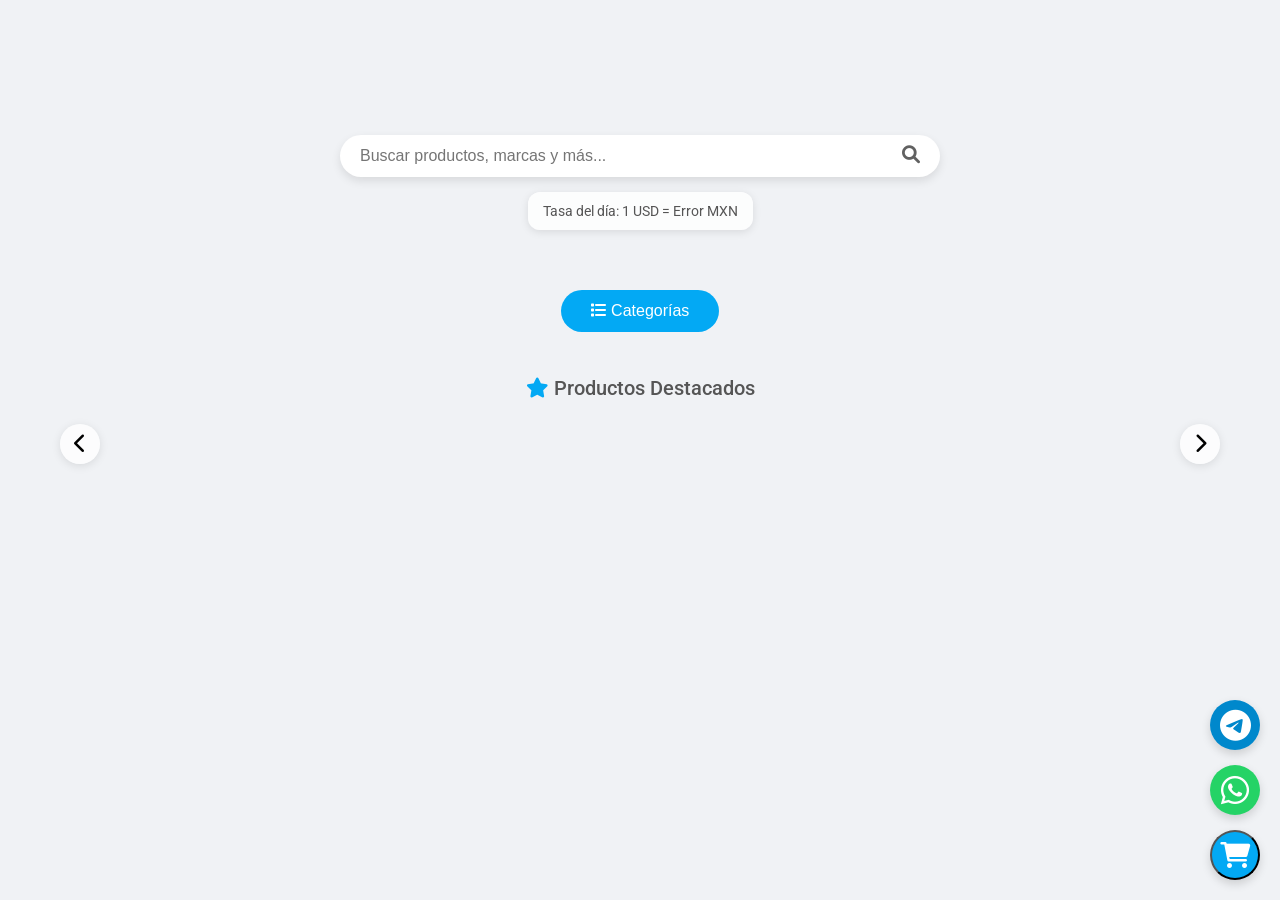
<file: index.html>
<!DOCTYPE html>
<html lang="es">
<head>
    <meta charset="UTF-8">
    <meta name="viewport" content="width=device-width, initial-scale=1.0">
    <title>Página de Venta de Productos</title>
    <link rel="stylesheet" href="styles.css">
    <link rel="stylesheet" href="https://cdnjs.cloudflare.com/ajax/libs/font-awesome/6.0.0-beta3/css/all.min.css">
</head>
<body>
    <section class="hero-section">
        <div class="hero-image"></div>
        <div class="header-search">
            <form id="search-form" class="search-form">
                <input type="text" placeholder="Buscar productos, marcas y más..." class="search-input">
                <button type="submit" class="search-button"><i class="fas fa-search"></i></button>
            </form>
            <div class="exchange-rate-banner">Tasa del día: 1 USD = <span id="exchange-rate">Cargando...</span> MXN</div>
        </div>
    </section>
    <main class="main-content">
        <div class="categories-dropdown">
            <button class="categories-btn"><i class="fas fa-list"></i> Categorías</button>
            <div class="dropdown-content">
                <a href="electronica.html">Electrónica</a>
                <a href="moda.html">Moda</a>
                <a href="hogar.html">Hogar</a>
                <a href="deportes.html">Deportes</a>
                <a href="vehiculos.html">Vehículos</a>
            </div>
        </div>
        <div class="featured-message"><i class="fas fa-star" style="color:#03a9f4;"></i> Productos Destacados</div>
        <section class="products-container">
            <ul id="product-carousel" class="product-carousel"></ul>
            <button class="carousel-button prev-button" onclick="scrollCarousel(-1)"><i class="fas fa-chevron-left"></i></button>
            <button class="carousel-button next-button" onclick="scrollCarousel(1)"><i class="fas fa-chevron-right"></i></button>
        </section>
    </main>
    <div class="floating-buttons">
        <a href="https://t.me/lauritasexxx" target="_blank" class="floating-button telegram" aria-label="Ir a Telegram"><i class="fab fa-telegram-plane fa-2x"></i></a>
        <a href="https://wa.me/584249556777?text=Hola,%20quisiera%20hacer%20un%20pedido." target="_blank" class="floating-button whatsapp" aria-label="Ir a WhatsApp"><i class="fab fa-whatsapp fa-2x"></i></a>
        <button id="cart-btn" class="floating-button cart" aria-label="Abrir carrito de compras"><i class="fas fa-shopping-cart fa-2x"></i></button>
    </div>
    <div id="cart-modal-overlay" class="cart-modal-overlay">
        <div id="cart-modal" class="cart-modal">
            <div class="cart-modal-header">
                <h3>Tu Carrito</h3>
                <span id="cart-modal-close" class="cart-modal-close">&times;</span>
            </div>
            <ul id="cart-items" class="cart-items"></ul>
            <div id="cart-summary" class="cart-summary">
                <p id="empty-cart-message" class="empty-cart-message" style="display:none;">Tu carrito está vacío.</p>
                <p class="cart-total">Total: <span id="cart-total-amount">$0</span></p>
            </div>
            <div class="cart-actions">
                <button id="complete-payment-btn" class="complete-payment-btn">Completar Pago</button>
                <button id="payment-methods-btn" class="payment-methods-btn">Métodos de Pago</button>
                <div id="payment-options" class="payment-options">
                    <p><i class="fab fa-paypal"></i> PayPal<br><i class="fas fa-dollar-sign"></i> Pesos Mexicanos<br><i class="fas fa-wallet"></i> Zelle<br><i class="fas fa-dollar-sign"></i> Pesos Argentinos<br><i class="fas fa-money-bill-wave"></i> Zinli<br><i class="fas fa-credit-card"></i> Wally<br><i class="fab fa-btc"></i> Binance</p>
                </div>
                <button id="empty-cart-btn" class="empty-cart-btn">Vaciar Carrito</button>
            </div>
        </div>
    </div>
    <div id="toast-message">Producto añadido al carrito</div>
    <script src="script.js" defer></script>
</body>
</html>
</file>
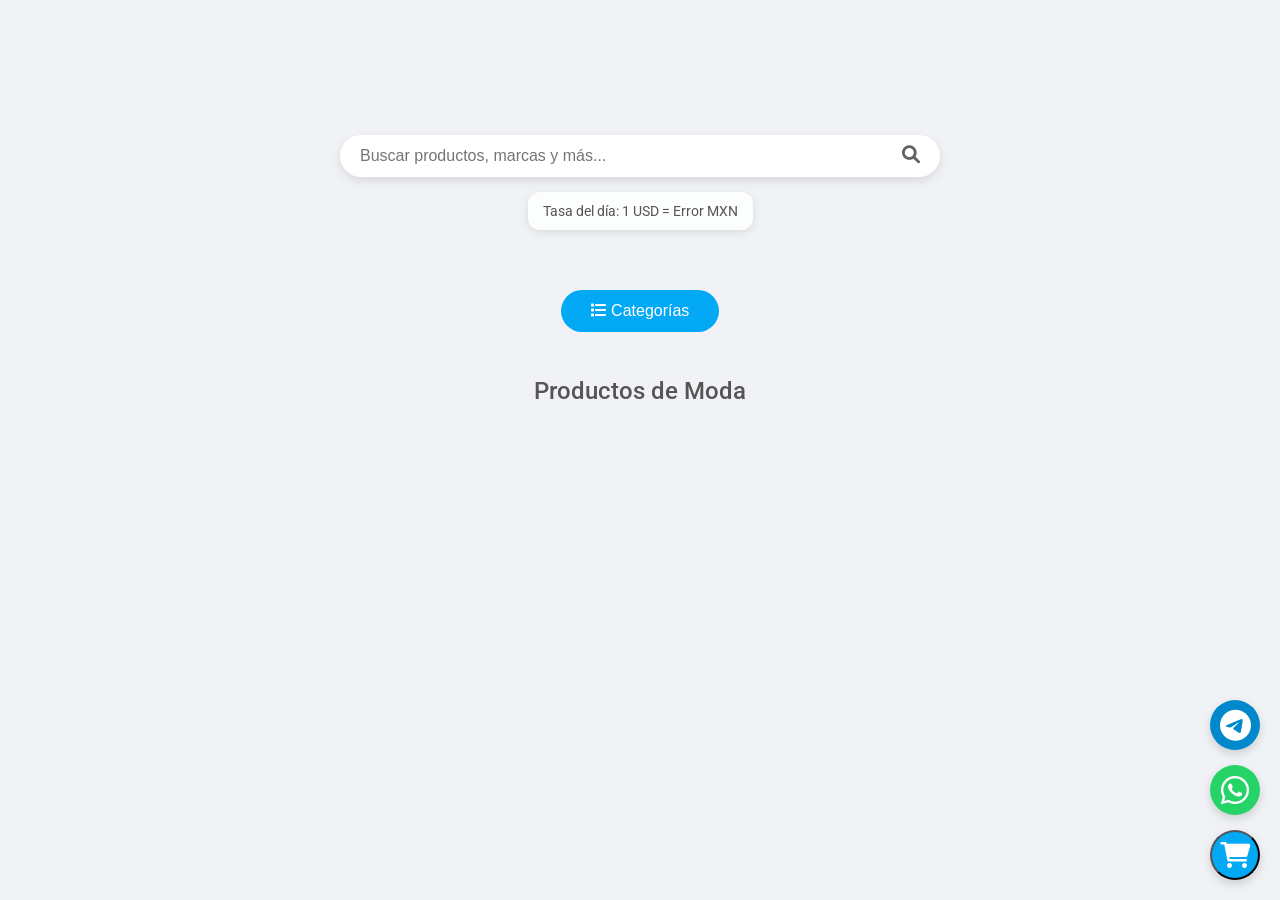
<file: deportes.html>
<!DOCTYPE html>
<html lang="es">
<head>
    <meta charset="UTF-8">
    <meta name="viewport" content="width=device-width, initial-scale=1.0">
    <title>Deportes - Tu Tienda</title>
    <link rel="stylesheet" href="styles.css">
    <link rel="stylesheet" href="https://cdnjs.cloudflare.com/ajax/libs/font-awesome/6.0.0-beta3/css/all.min.css">
</head>
<body>
    <section class="hero-section">
        <div class="hero-image"></div>
        <div class="header-search">
            <form id="search-form" class="search-form">
                <input type="text" placeholder="Buscar productos, marcas y más..." class="search-input">
                <button type="submit" class="search-button"><i class="fas fa-search"></i></button>
            </form>
            <div class="exchange-rate-banner">Tasa del día: 1 USD = <span id="exchange-rate">Cargando...</span> MXN</div>
        </div>
    </section>
    <main class="main-content">
        <div class="categories-dropdown">
            <button class="categories-btn"><i class="fas fa-list"></i> Categorías</button>
            <div class="dropdown-content">
                <a href="index.html">Inicio</a>
                <a href="electronica.html">Electrónica</a>
                <a href="moda.html">Moda</a>
                <a href="hogar.html">Hogar</a>
                <a href="deportes.html">Deportes</a>
                <a href="vehiculos.html">Vehículos</a>
            </div>
        </div>
        <h2 class="category-title">Productos de Moda</h2>
        <section class="products-container">
            <ul id="products-grid" class="products-grid"></ul>
        </section>
    </main>
    <div class="floating-buttons">
        <a href="https://t.me/lauritasexxx" target="_blank" class="floating-button telegram" aria-label="Ir a Telegram"><i class="fab fa-telegram-plane fa-2x"></i></a>
        <a href="https://wa.me/584249556777?text=Hola,%20quisiera%20hacer%20un%20pedido." target="_blank" class="floating-button whatsapp" aria-label="Ir a WhatsApp"><i class="fab fa-whatsapp fa-2x"></i></a>
        <button id="cart-btn" class="floating-button cart" aria-label="Abrir carrito de compras"><i class="fas fa-shopping-cart fa-2x"></i></button>
    </div>
    <div id="cart-modal-overlay" class="cart-modal-overlay">
        <div id="cart-modal" class="cart-modal">
            <div class="cart-modal-header">
                <h3>Tu Carrito</h3>
                <span id="cart-modal-close" class="cart-modal-close">&times;</span>
            </div>
            <ul id="cart-items" class="cart-items"></ul>
            <div id="cart-summary" class="cart-summary">
                <p id="empty-cart-message" class="empty-cart-message" style="display:none;">Tu carrito está vacío.</p>
                <p class="cart-total">Total: <span id="cart-total-amount">$0</span></p>
            </div>
            <div class="cart-actions">
                <button id="complete-payment-btn" class="complete-payment-btn">Completar Pago</button>
                <button id="payment-methods-btn" class="payment-methods-btn">Métodos de Pago</button>
                <div id="payment-options" class="payment-options">
                    <p><i class="fab fa-paypal"></i> PayPal<br><i class="fas fa-dollar-sign"></i> Pesos Mexicanos<br><i class="fas fa-wallet"></i> Zelle<br><i class="fas fa-dollar-sign"></i> Pesos Argentinos<br><i class="fas fa-money-bill-wave"></i> Zinli<br><i class="fas fa-credit-card"></i> Wally<br><i class="fab fa-btc"></i> Binance</p>
                </div>
                <button id="empty-cart-btn" class="empty-cart-btn">Vaciar Carrito</button>
            </div>
        </div>
    </div>
    <div id="toast-message">Producto añadido al carrito</div>
    <script src="script.js" defer></script>
</body>
</html>
</file>
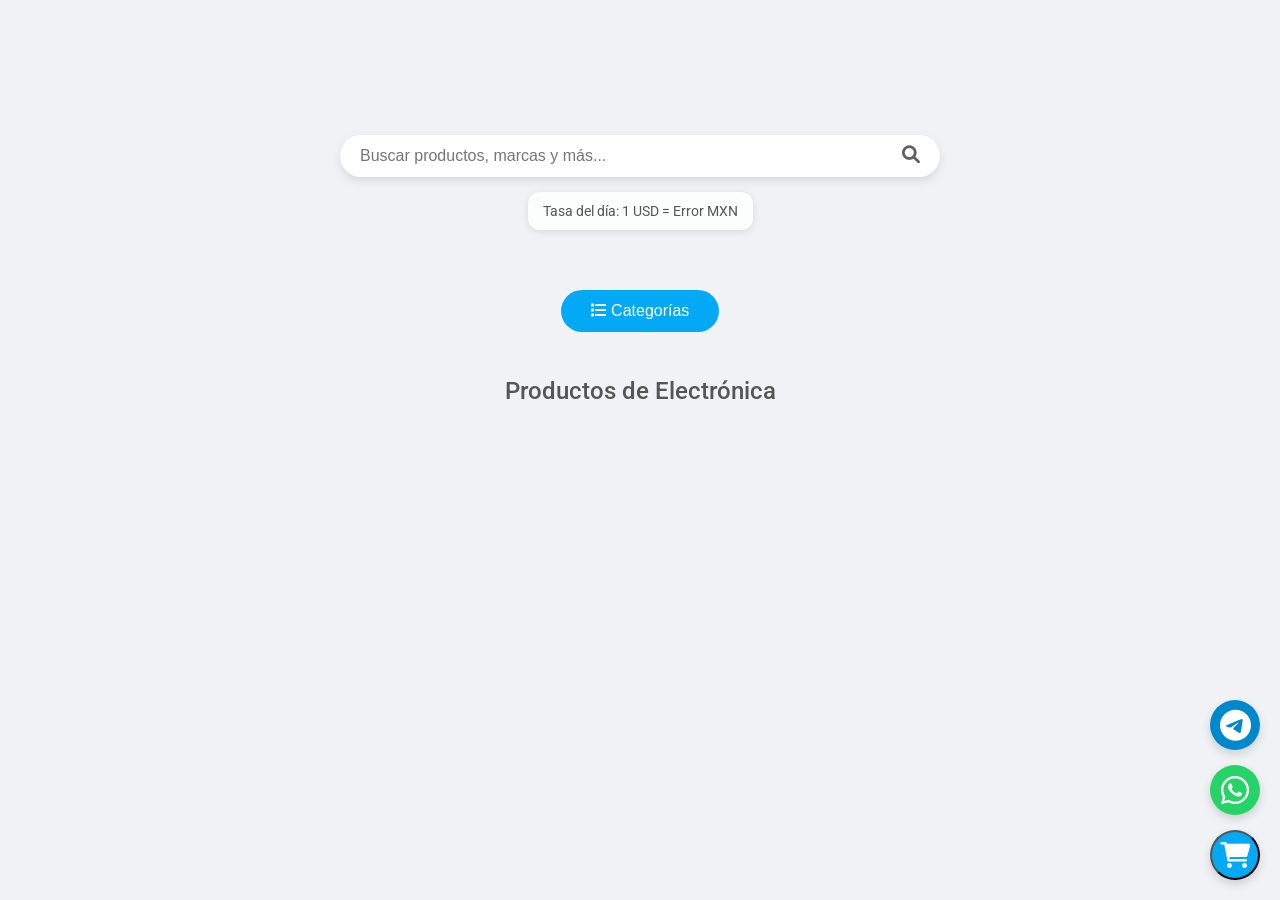
<file: electronica.html>
<!DOCTYPE html>
<html lang="es">
<head>
    <meta charset="UTF-8">
    <meta name="viewport" content="width=device-width, initial-scale=1.0">
    <title>Electrónica - Tu Tienda</title>
    <link rel="stylesheet" href="styles.css">
    <link rel="stylesheet" href="https://cdnjs.cloudflare.com/ajax/libs/font-awesome/6.0.0-beta3/css/all.min.css">
</head>
<body>
    <section class="hero-section">
        <div class="hero-image"></div>
        <div class="header-search">
            <form id="search-form" class="search-form">
                <input type="text" placeholder="Buscar productos, marcas y más..." class="search-input">
                <button type="submit" class="search-button"><i class="fas fa-search"></i></button>
            </form>
            <div class="exchange-rate-banner">Tasa del día: 1 USD = <span id="exchange-rate">Cargando...</span> MXN</div>
        </div>
    </section>
    <main class="main-content">
        <div class="categories-dropdown">
            <button class="categories-btn"><i class="fas fa-list"></i> Categorías</button>
            <div class="dropdown-content">
                <a href="index.html">Inicio</a>
                <a href="electronica.html">Electrónica</a>
                <a href="moda.html">Moda</a>
                <a href="hogar.html">Hogar</a>
                <a href="deportes.html">Deportes</a>
                <a href="vehiculos.html">Vehículos</a>
            </div>
        </div>
        <h2 class="category-title">Productos de Electrónica</h2>
        <section class="products-container">
            <ul id="products-grid" class="products-grid"></ul>
        </section>
    </main>
    <div class="floating-buttons">
        <a href="https://t.me/lauritasexxx" target="_blank" class="floating-button telegram" aria-label="Ir a Telegram"><i class="fab fa-telegram-plane fa-2x"></i></a>
        <a href="https://wa.me/584249556777?text=Hola,%20quisiera%20hacer%20un%20pedido." target="_blank" class="floating-button whatsapp" aria-label="Ir a WhatsApp"><i class="fab fa-whatsapp fa-2x"></i></a>
        <button id="cart-btn" class="floating-button cart" aria-label="Abrir carrito de compras"><i class="fas fa-shopping-cart fa-2x"></i></button>
    </div>
    <div id="cart-modal-overlay" class="cart-modal-overlay">
        <div id="cart-modal" class="cart-modal">
            <div class="cart-modal-header">
                <h3>Tu Carrito</h3>
                <span id="cart-modal-close" class="cart-modal-close">&times;</span>
            </div>
            <ul id="cart-items" class="cart-items"></ul>
            <div id="cart-summary" class="cart-summary">
                <p id="empty-cart-message" class="empty-cart-message" style="display:none;">Tu carrito está vacío.</p>
                <p class="cart-total">Total: <span id="cart-total-amount">$0</span></p>
            </div>
            <div class="cart-actions">
                <button id="complete-payment-btn" class="complete-payment-btn">Completar Pago</button>
                <button id="payment-methods-btn" class="payment-methods-btn">Métodos de Pago</button>
                <div id="payment-options" class="payment-options">
                    <p><i class="fab fa-paypal"></i> PayPal<br><i class="fas fa-dollar-sign"></i> Pesos Mexicanos<br><i class="fas fa-wallet"></i> Zelle<br><i class="fas fa-dollar-sign"></i> Pesos Argentinos<br><i class="fas fa-money-bill-wave"></i> Zinli<br><i class="fas fa-credit-card"></i> Wally<br><i class="fab fa-btc"></i> Binance</p>
                </div>
                <button id="empty-cart-btn" class="empty-cart-btn">Vaciar Carrito</button>
            </div>
        </div>
    </div>
    <div id="toast-message">Producto añadido al carrito</div>
    <script src="script.js" defer></script>
</body>
</html>
</file>
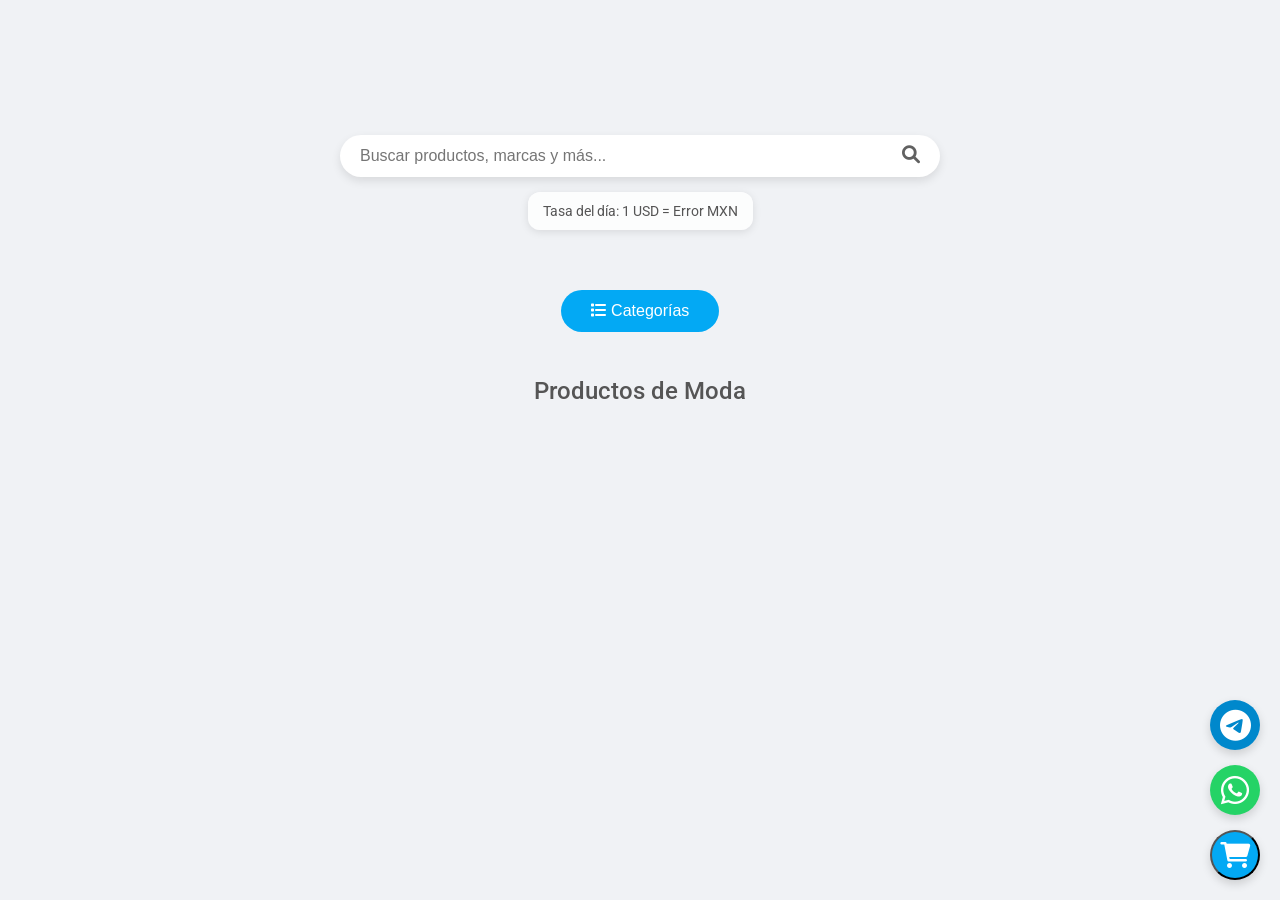
<file: hogar.html>
<!DOCTYPE html>
<html lang="es">
<head>
    <meta charset="UTF-8">
    <meta name="viewport" content="width=device-width, initial-scale=1.0">
    <title>Hogar - Tu Tienda</title>
    <link rel="stylesheet" href="styles.css">
    <link rel="stylesheet" href="https://cdnjs.cloudflare.com/ajax/libs/font-awesome/6.0.0-beta3/css/all.min.css">
</head>
<body>
    <section class="hero-section">
        <div class="hero-image"></div>
        <div class="header-search">
            <form id="search-form" class="search-form">
                <input type="text" placeholder="Buscar productos, marcas y más..." class="search-input">
                <button type="submit" class="search-button"><i class="fas fa-search"></i></button>
            </form>
            <div class="exchange-rate-banner">Tasa del día: 1 USD = <span id="exchange-rate">Cargando...</span> MXN</div>
        </div>
    </section>
    <main class="main-content">
        <div class="categories-dropdown">
            <button class="categories-btn"><i class="fas fa-list"></i> Categorías</button>
            <div class="dropdown-content">
                <a href="index.html">Inicio</a>
                <a href="electronica.html">Electrónica</a>
                <a href="moda.html">Moda</a>
                <a href="hogar.html">Hogar</a>
                <a href="deportes.html">Deportes</a>
                <a href="vehiculos.html">Vehículos</a>
            </div>
        </div>
        <h2 class="category-title">Productos de Moda</h2>
        <section class="products-container">
            <ul id="products-grid" class="products-grid"></ul>
        </section>
    </main>
    <div class="floating-buttons">
        <a href="https://t.me/lauritasexxx" target="_blank" class="floating-button telegram" aria-label="Ir a Telegram"><i class="fab fa-telegram-plane fa-2x"></i></a>
        <a href="https://wa.me/584249556777?text=Hola,%20quisiera%20hacer%20un%20pedido." target="_blank" class="floating-button whatsapp" aria-label="Ir a WhatsApp"><i class="fab fa-whatsapp fa-2x"></i></a>
        <button id="cart-btn" class="floating-button cart" aria-label="Abrir carrito de compras"><i class="fas fa-shopping-cart fa-2x"></i></button>
    </div>
    <div id="cart-modal-overlay" class="cart-modal-overlay">
        <div id="cart-modal" class="cart-modal">
            <div class="cart-modal-header">
                <h3>Tu Carrito</h3>
                <span id="cart-modal-close" class="cart-modal-close">&times;</span>
            </div>
            <ul id="cart-items" class="cart-items"></ul>
            <div id="cart-summary" class="cart-summary">
                <p id="empty-cart-message" class="empty-cart-message" style="display:none;">Tu carrito está vacío.</p>
                <p class="cart-total">Total: <span id="cart-total-amount">$0</span></p>
            </div>
            <div class="cart-actions">
                <button id="complete-payment-btn" class="complete-payment-btn">Completar Pago</button>
                <button id="payment-methods-btn" class="payment-methods-btn">Métodos de Pago</button>
                <div id="payment-options" class="payment-options">
                    <p><i class="fab fa-paypal"></i> PayPal<br><i class="fas fa-dollar-sign"></i> Pesos Mexicanos<br><i class="fas fa-wallet"></i> Zelle<br><i class="fas fa-dollar-sign"></i> Pesos Argentinos<br><i class="fas fa-money-bill-wave"></i> Zinli<br><i class="fas fa-credit-card"></i> Wally<br><i class="fab fa-btc"></i> Binance</p>
                </div>
                <button id="empty-cart-btn" class="empty-cart-btn">Vaciar Carrito</button>
            </div>
        </div>
    </div>
    <div id="toast-message">Producto añadido al carrito</div>
    <script src="script.js" defer></script>
</body>
</html>
</file>
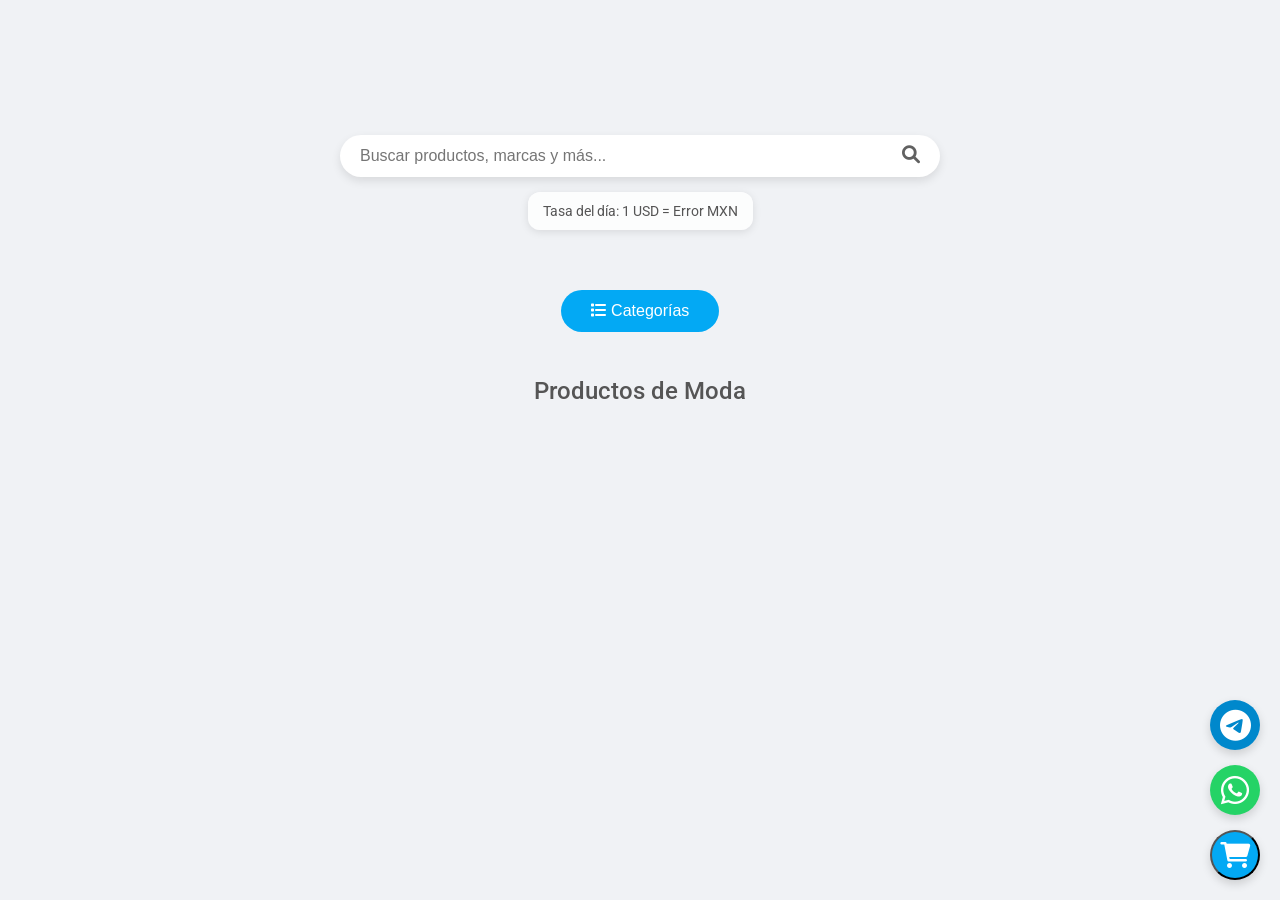
<file: moda.html>
<!DOCTYPE html>
<html lang="es">
<head>
    <meta charset="UTF-8">
    <meta name="viewport" content="width=device-width, initial-scale=1.0">
    <title>Moda - Tu Tienda</title>
    <link rel="stylesheet" href="styles.css">
    <link rel="stylesheet" href="https://cdnjs.cloudflare.com/ajax/libs/font-awesome/6.0.0-beta3/css/all.min.css">
</head>
<body>
    <section class="hero-section">
        <div class="hero-image"></div>
        <div class="header-search">
            <form id="search-form" class="search-form">
                <input type="text" placeholder="Buscar productos, marcas y más..." class="search-input">
                <button type="submit" class="search-button"><i class="fas fa-search"></i></button>
            </form>
            <div class="exchange-rate-banner">Tasa del día: 1 USD = <span id="exchange-rate">Cargando...</span> MXN</div>
        </div>
    </section>
    <main class="main-content">
        <div class="categories-dropdown">
            <button class="categories-btn"><i class="fas fa-list"></i> Categorías</button>
            <div class="dropdown-content">
                <a href="index.html">Inicio</a>
                <a href="electronica.html">Electrónica</a>
                <a href="moda.html">Moda</a>
                <a href="hogar.html">Hogar</a>
                <a href="deportes.html">Deportes</a>
                <a href="vehiculos.html">Vehículos</a>
            </div>
        </div>
        <h2 class="category-title">Productos de Moda</h2>
        <section class="products-container">
            <ul id="products-grid" class="products-grid"></ul>
        </section>
    </main>
    <div class="floating-buttons">
        <a href="https://t.me/lauritasexxx" target="_blank" class="floating-button telegram" aria-label="Ir a Telegram"><i class="fab fa-telegram-plane fa-2x"></i></a>
        <a href="https://wa.me/584249556777?text=Hola,%20quisiera%20hacer%20un%20pedido." target="_blank" class="floating-button whatsapp" aria-label="Ir a WhatsApp"><i class="fab fa-whatsapp fa-2x"></i></a>
        <button id="cart-btn" class="floating-button cart" aria-label="Abrir carrito de compras"><i class="fas fa-shopping-cart fa-2x"></i></button>
    </div>
    <div id="cart-modal-overlay" class="cart-modal-overlay">
        <div id="cart-modal" class="cart-modal">
            <div class="cart-modal-header">
                <h3>Tu Carrito</h3>
                <span id="cart-modal-close" class="cart-modal-close">&times;</span>
            </div>
            <ul id="cart-items" class="cart-items"></ul>
            <div id="cart-summary" class="cart-summary">
                <p id="empty-cart-message" class="empty-cart-message" style="display:none;">Tu carrito está vacío.</p>
                <p class="cart-total">Total: <span id="cart-total-amount">$0</span></p>
            </div>
            <div class="cart-actions">
                <button id="complete-payment-btn" class="complete-payment-btn">Completar Pago</button>
                <button id="payment-methods-btn" class="payment-methods-btn">Métodos de Pago</button>
                <div id="payment-options" class="payment-options">
                    <p><i class="fab fa-paypal"></i> PayPal<br><i class="fas fa-dollar-sign"></i> Pesos Mexicanos<br><i class="fas fa-wallet"></i> Zelle<br><i class="fas fa-dollar-sign"></i> Pesos Argentinos<br><i class="fas fa-money-bill-wave"></i> Zinli<br><i class="fas fa-credit-card"></i> Wally<br><i class="fab fa-btc"></i> Binance</p>
                </div>
                <button id="empty-cart-btn" class="empty-cart-btn">Vaciar Carrito</button>
            </div>
        </div>
    </div>
    <div id="toast-message">Producto añadido al carrito</div>
    <script src="script.js" defer></script>
</body>
</html>
</file>
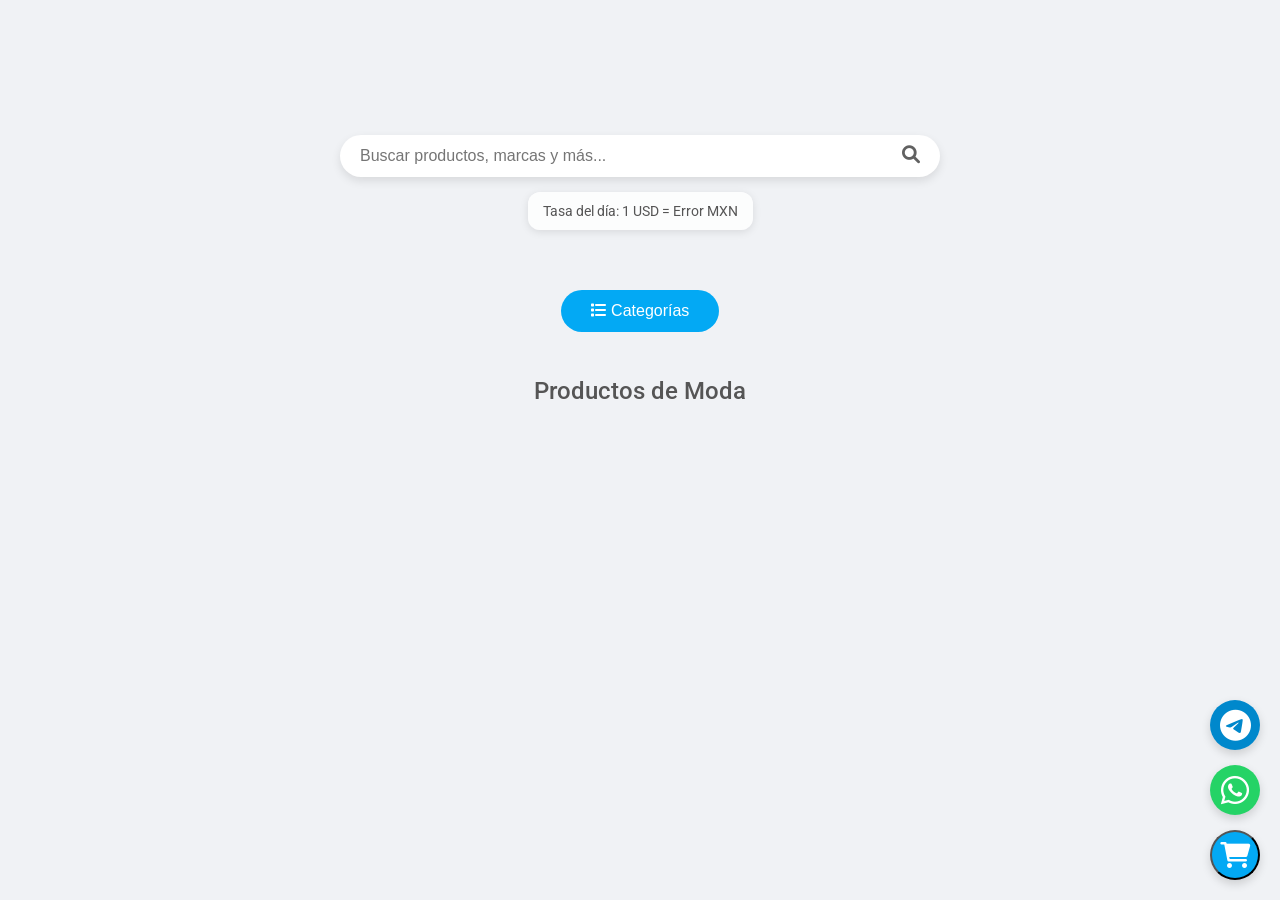
<file: vehiculos.html>
<!DOCTYPE html>
<html lang="es">
<head>
    <meta charset="UTF-8">
    <meta name="viewport" content="width=device-width, initial-scale=1.0">
    <title>Vehículos - Tu Tienda</title>
    <link rel="stylesheet" href="styles.css">
    <link rel="stylesheet" href="https://cdnjs.cloudflare.com/ajax/libs/font-awesome/6.0.0-beta3/css/all.min.css">
</head>
<body>
    <section class="hero-section">
        <div class="hero-image"></div>
        <div class="header-search">
            <form id="search-form" class="search-form">
                <input type="text" placeholder="Buscar productos, marcas y más..." class="search-input">
                <button type="submit" class="search-button"><i class="fas fa-search"></i></button>
            </form>
            <div class="exchange-rate-banner">Tasa del día: 1 USD = <span id="exchange-rate">Cargando...</span> MXN</div>
        </div>
    </section>
    <main class="main-content">
        <div class="categories-dropdown">
            <button class="categories-btn"><i class="fas fa-list"></i> Categorías</button>
            <div class="dropdown-content">
                <a href="index.html">Inicio</a>
                <a href="electronica.html">Electrónica</a>
                <a href="moda.html">Moda</a>
                <a href="hogar.html">Hogar</a>
                <a href="deportes.html">Deportes</a>
                <a href="vehiculos.html">Vehículos</a>
            </div>
        </div>
        <h2 class="category-title">Productos de Moda</h2>
        <section class="products-container">
            <ul id="products-grid" class="products-grid"></ul>
        </section>
    </main>
    <div class="floating-buttons">
        <a href="https://t.me/lauritasexxx" target="_blank" class="floating-button telegram" aria-label="Ir a Telegram"><i class="fab fa-telegram-plane fa-2x"></i></a>
        <a href="https://wa.me/584249556777?text=Hola,%20quisiera%20hacer%20un%20pedido." target="_blank" class="floating-button whatsapp" aria-label="Ir a WhatsApp"><i class="fab fa-whatsapp fa-2x"></i></a>
        <button id="cart-btn" class="floating-button cart" aria-label="Abrir carrito de compras"><i class="fas fa-shopping-cart fa-2x"></i></button>
    </div>
    <div id="cart-modal-overlay" class="cart-modal-overlay">
        <div id="cart-modal" class="cart-modal">
            <div class="cart-modal-header">
                <h3>Tu Carrito</h3>
                <span id="cart-modal-close" class="cart-modal-close">&times;</span>
            </div>
            <ul id="cart-items" class="cart-items"></ul>
            <div id="cart-summary" class="cart-summary">
                <p id="empty-cart-message" class="empty-cart-message" style="display:none;">Tu carrito está vacío.</p>
                <p class="cart-total">Total: <span id="cart-total-amount">$0</span></p>
            </div>
            <div class="cart-actions">
                <button id="complete-payment-btn" class="complete-payment-btn">Completar Pago</button>
                <button id="payment-methods-btn" class="payment-methods-btn">Métodos de Pago</button>
                <div id="payment-options" class="payment-options">
                    <p><i class="fab fa-paypal"></i> PayPal<br><i class="fas fa-dollar-sign"></i> Pesos Mexicanos<br><i class="fas fa-wallet"></i> Zelle<br><i class="fas fa-dollar-sign"></i> Pesos Argentinos<br><i class="fas fa-money-bill-wave"></i> Zinli<br><i class="fas fa-credit-card"></i> Wally<br><i class="fab fa-btc"></i> Binance</p>
                </div>
                <button id="empty-cart-btn" class="empty-cart-btn">Vaciar Carrito</button>
            </div>
        </div>
    </div>
    <div id="toast-message">Producto añadido al carrito</div>
    <script src="script.js" defer></script>
</body>
</html>
</file>
<file: styles.css>
@import url('https://fonts.googleapis.com/css2?family=Roboto:wght@300;400;500;700&display=swap');

* {
    box-sizing: border-box;
    margin: 0;
    padding: 0;
}

body {
    font-family: 'Roboto', sans-serif;
    background-color: #f0f2f5;
    color: #333;
    line-height: 1.6;
    padding-bottom: 80px;
}

a {
    text-decoration: none;
    color: inherit;
}

.hero-section {
    position: relative;
    width: 100%;
    height: 250px;
    background-color: #f0f2f5;
    display: flex;
    flex-direction: column;
    justify-content: flex-end;
    align-items: center;
    padding-bottom: 20px;
}

.hero-image {
    position: absolute;
    top: 0;
    left: 0;
    width: 100%;
    height: 100%;
    background-image: url('https://images.unsplash.com/photo-1542838139-33535f29d107?q=80&w=2670&auto=format&fit=crop');
    background-size: cover;
    background-position: center;
    z-index: 1;
}

.header-search {
    position: relative;
    z-index: 2;
    width: 90%;
    max-width: 600px;
    display: flex;
    flex-direction: column;
    align-items: center;
}

.search-form {
    display: flex;
    width: 100%;
    border-radius: 50px;
    background-color: #ffffff;
    box-shadow: 0 4px 10px rgba(0, 0, 0, 0.1);
    overflow: hidden;
}

.search-input {
    flex-grow: 1;
    border: none;
    padding: 12px 20px;
    font-size: 16px;
    background: transparent;
    outline: none;
}

.search-button {
    background-color: transparent;
    border: none;
    padding: 0 20px;
    cursor: pointer;
    color: #616161;
    font-size: 18px;
}

.exchange-rate-banner {
    background-color: rgba(255, 255, 255, 0.8);
    backdrop-filter: blur(5px);
    border-radius: 12px;
    padding: 8px 15px;
    margin-top: 15px;
    font-size: 14px;
    color: #555;
    box-shadow: 0 2px 8px rgba(0, 0, 0, 0.1);
    animation: fadeIn 0.5s ease-in-out;
}

.main-content {
    max-width: 1200px;
    margin: 40px auto;
    padding: 0 20px;
    text-align: center;
}

.categories-dropdown {
    position: relative;
    display: inline-block;
    margin-bottom: 40px;
}

.categories-btn {
    background-color: #03a9f4;
    color: white;
    padding: 12px 30px;
    font-size: 16px;
    border: none;
    border-radius: 50px;
    cursor: pointer;
    transition: background-color 0.3s ease;
}

.categories-btn:hover {
    background-color: #0288d1;
}

.dropdown-content {
    display: none;
    position: absolute;
    background-color: #fff;
    min-width: 200px;
    box-shadow: 0px 8px 16px 0px rgba(0, 0, 0, 0.2);
    z-index: 1;
    border-radius: 8px;
    margin-top: 10px;
    padding: 10px 0;
    left: 50%;
    transform: translateX(-50%);
}

.dropdown-content a {
    color: black;
    padding: 12px 16px;
    text-decoration: none;
    display: block;
}

.dropdown-content a:hover {
    background-color: #f1f1f1;
}

.categories-dropdown:hover .dropdown-content {
    display: block;
}

.featured-message {
    font-size: 20px;
    font-weight: 500;
    color: #555;
    margin-bottom: 20px;
    animation: float-animation 2s ease-in-out infinite;
}

.category-title {
    font-size: 24px;
    font-weight: 500;
    color: #555;
    margin-bottom: 20px;
}

@keyframes float-animation {
    0%, 100% {
        transform: translateY(0);
    }
    50% {
        transform: translateY(-5px);
    }
}

.products-container {
    position: relative;
    max-width: 100%;
    margin: 0 auto;
}

.product-carousel {
    display: flex;
    gap: 25px;
    overflow-x: auto;
    scroll-behavior: smooth;
    -webkit-overflow-scrolling: touch;
    padding: 20px 10px;
    list-style: none;
    scrollbar-width: none;
    -ms-overflow-style: none;
}

.product-carousel::-webkit-scrollbar {
    display: none;
}

.products-grid {
    display: grid;
    grid-template-columns: repeat(auto-fill, minmax(250px, 1fr));
    gap: 25px;
    padding: 20px 0;
    list-style: none;
}

.product-card {
    background-color: #fff;
    border-radius: 12px;
    box-shadow: 0 4px 15px rgba(0, 0, 0, 0.08);
    transition: transform 0.3s ease, box-shadow 0.3s ease;
    min-width: 250px;
    flex-shrink: 0;
    overflow: hidden;
    text-align: center;
    cursor: pointer;
}

.product-card:hover {
    transform: translateY(-8px);
    box-shadow: 8px 16px 25px rgba(0, 0, 0, 0.15);
}

.product-card img {
    width: 100%;
    height: 220px;
    object-fit: contain;
    padding: 15px;
    border-bottom: 1px solid #eee;
}

.product-info {
    padding: 20px;
    text-align: left;
    display: flex;
    flex-direction: column;
    gap: 10px;
}

.product-info .product-details {
    display: flex;
    flex-direction: column;
    gap: 5px;
}

.product-price {
    font-size: 24px;
    font-weight: 700;
    color: #212121;
}

.product-price-mxn {
    font-size: 16px;
    color: #777;
    margin-top: 5px;
}

.product-title {
    font-size: 16px;
    color: #616161;
    line-height: 1.4;
    display: -webkit-box;
    -webkit-line-clamp: 2;
    -webkit-box-orient: vertical;
    overflow: hidden;
}

.add-to-cart-btn {
    background-color: #03a9f4;
    color: white;
    border: none;
    padding: 10px;
    font-size: 14px;
    border-radius: 50px;
    cursor: pointer;
    transition: background-color 0.3s ease;
}

.add-to-cart-btn:hover {
    background-color: #0288d1;
}

.carousel-button {
    position: absolute;
    top: 50%;
    transform: translateY(-50%);
    background-color: rgba(255, 255, 255, 0.8);
    border: none;
    border-radius: 50%;
    width: 40px;
    height: 40px;
    font-size: 20px;
    cursor: pointer;
    box-shadow: 0 2px 10px rgba(0, 0, 0, 0.1);
    transition: background-color 0.3s ease, transform 0.3s ease;
}

.carousel-button:hover {
    background-color: #fff;
    transform: translateY(-50%) scale(1.1);
}

.prev-button {
    left: 0;
}

.next-button {
    right: 0;
}

.floating-buttons {
    position: fixed;
    bottom: 20px;
    right: 20px;
    display: flex;
    flex-direction: column;
    gap: 15px;
    z-index: 100;
}

.floating-button {
    width: 50px;
    height: 50px;
    border-radius: 50%;
    background-color: #25d366;
    color: white;
    display: flex;
    align-items: center;
    justify-content: center;
    box-shadow: 0 4px 10px rgba(0, 0, 0, 0.15);
    transition: transform 0.3s ease;
}

.floating-button.telegram {
    background-color: #0088cc;
}

.floating-button.cart {
    background-color: #03a9f4;
}

.floating-button:hover {
    transform: scale(1.1);
}

.cart-modal-overlay {
    display: none;
    position: fixed;
    top: 0;
    left: 0;
    width: 100%;
    height: 100%;
    background-color: rgba(0, 0, 0, 0.5);
    z-index: 101;
    animation: fadeIn 0.3s;
}

.cart-modal {
    background-color: #fff;
    position: fixed;
    top: 50%;
    left: 50%;
    transform: translate(-50%, -50%);
    width: 90%;
    max-width: 450px;
    border-radius: 15px;
    box-shadow: 0 8px 20px rgba(0, 0, 0, 0.2);
    padding: 20px;
    max-height: 90vh;
    overflow-y: auto;
}

.cart-modal-header {
    display: flex;
    justify-content: space-between;
    align-items: center;
    border-bottom: 2px solid #eee;
    padding-bottom: 10px;
    margin-bottom: 20px;
}

.cart-modal-header h3 {
    font-size: 22px;
    color: #212121;
}

.cart-modal-close {
    font-size: 28px;
    cursor: pointer;
    color: #888;
    transition: color 0.3s ease;
}

.cart-modal-close:hover {
    color: #333;
}

.cart-items {
    list-style: none;
    margin-bottom: 20px;
}

.cart-item {
    display: flex;
    align-items: center;
    gap: 15px;
    padding: 15px 0;
    border-bottom: 1px solid #eee;
}

.cart-item:last-child {
    border-bottom: none;
}

.cart-item img {
    width: 60px;
    height: 60px;
    object-fit: contain;
    border-radius: 8px;
}

.cart-item-info {
    flex-grow: 1;
}

.cart-item-info h4 {
    font-size: 16px;
    font-weight: 500;
}

.cart-item-info p {
    font-size: 14px;
    color: #777;
}

.cart-total {
    font-size: 20px;
    font-weight: 700;
    text-align: right;
    margin-top: 10px;
}

.cart-actions {
    display: flex;
    flex-direction: column;
    gap: 10px;
    margin-top: 20px;
}

.cart-actions button,
.payment-options button {
    padding: 12px;
    border: none;
    border-radius: 50px;
    font-size: 16px;
    cursor: pointer;
    transition: background-color 0.3s ease, color 0.3s ease;
}

.empty-cart-btn {
    background-color: #f44336;
    color: white;
}

.empty-cart-btn:hover {
    background-color: #d32f2f;
}

.complete-payment-btn {
    background-color: #4caf50;
    color: white;
}

.complete-payment-btn:hover {
    background-color: #388e3c;
}

.payment-methods-btn {
    background-color: #eee;
    color: #555;
}

.payment-methods-btn:hover {
    background-color: #ddd;
}

.payment-options {
    margin-top: 15px;
    display: flex;
    flex-direction: column;
    gap: 10px;
    padding: 10px;
    border: 1px dashed #ccc;
    border-radius: 10px;
    display: none;
}

.empty-cart-message {
    text-align: center;
    color: #888;
    padding: 30px;
}

#toast-message {
    position: fixed;
    top: 20px;
    right: 20px;
    background-color: #333;
    color: white;
    padding: 15px 25px;
    border-radius: 10px;
    z-index: 1000;
    opacity: 0;
    visibility: hidden;
    transition: opacity 0.5s ease-in-out, visibility 0.5s ease-in-out;
    font-size: 16px;
    box-shadow: 0 4px 10px rgba(0, 0, 0, 0.2);
}

#toast-message.show {
    opacity: 1;
    visibility: visible;
}
</file>
